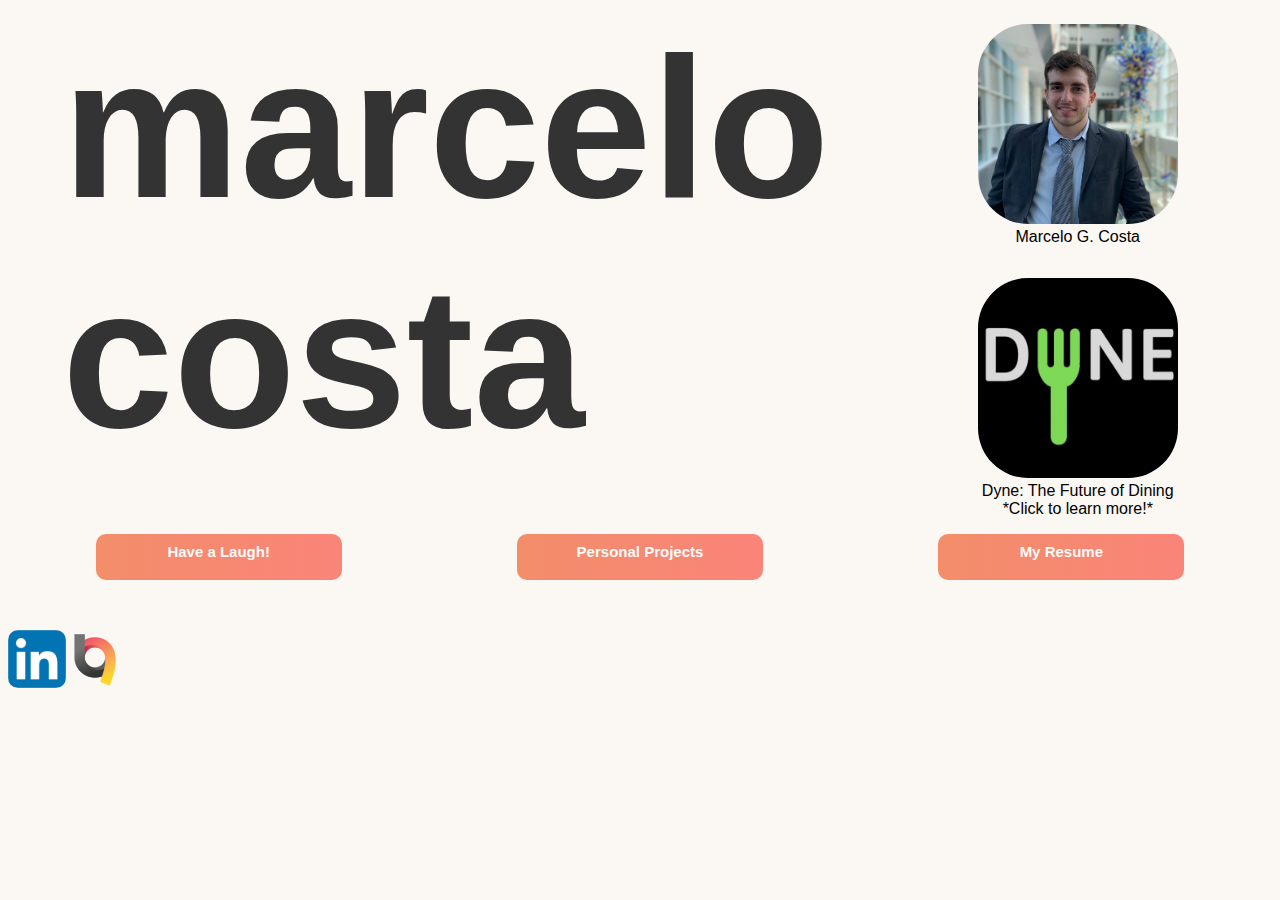
<file: index.html>
<!DOCTYPE html>
<html lang"en">
  <head>
    <meta charset="utf-8">
    <title>marcelo costa</title>
    <link rel="stylesheet" type="text/css" href="index.css" />
    <script src="index.js"></script>
  </head>
  <body>
  </body>
</html>

<div class="containers">
  <div class="header">
    <div class="name">
      <p1 class="h" style="font-weight: bolder;"> marcelo <br /> costa<b id="underscore">_</b></p1>
    </div>
    <div class="logos">
      <figure>
        <a href="https://www.linkedin.com/in/marcelo-costa-a672a414b/"><img src="headshot.png"></img></a>
        <figcaption style="color:black; text-align:center">Marcelo G. Costa</figcaption>
      </figure>
    <figure class="logos">
      <a href="https://devpost.com/software/dyne-cnild7"><img class="dyne" src="DyneLogo.png"> </img> </a>
      <figcaption style="color:black; text-align:center">Dyne: The Future of Dining<br /> *Click to learn more!*</figcaption>
    </figure>
  </div>
  </div>
  <div class="c1">
    <STYLE>A {text-decoration: none;} </STYLE> <a style="color:#fdfaf8; display:inline-block; width: 200px; height: 28px; text-align: center" href="joke">Have a Laugh!</a>
    <STYLE>A {text-decoration: none;} </STYLE> <a style="color:#fdfaf8; display:inline-block; width: 200px; height: 28px; text-align: center" href="https://github.com/Marto37?tab=repositories">Personal Projects</a> 
    <STYLE>A {text-decoration: none;} </STYLE> <a style="color:#fdfaf8; display:inline-block; width: 200px; height: 28px; text-align: center" href="CostaMarceloG.Resume.pdf">My Resume</a>
  </div>
  <a href="https://www.linkedin.com/in/marcelo-costa-a672a414b/"><img class="linkedin" src="linkedin.png"> </img></a>
  <a href="https://bitsofgood.org/"><img class="bog" src="bog.png"> </img></a>
</div>
</file>
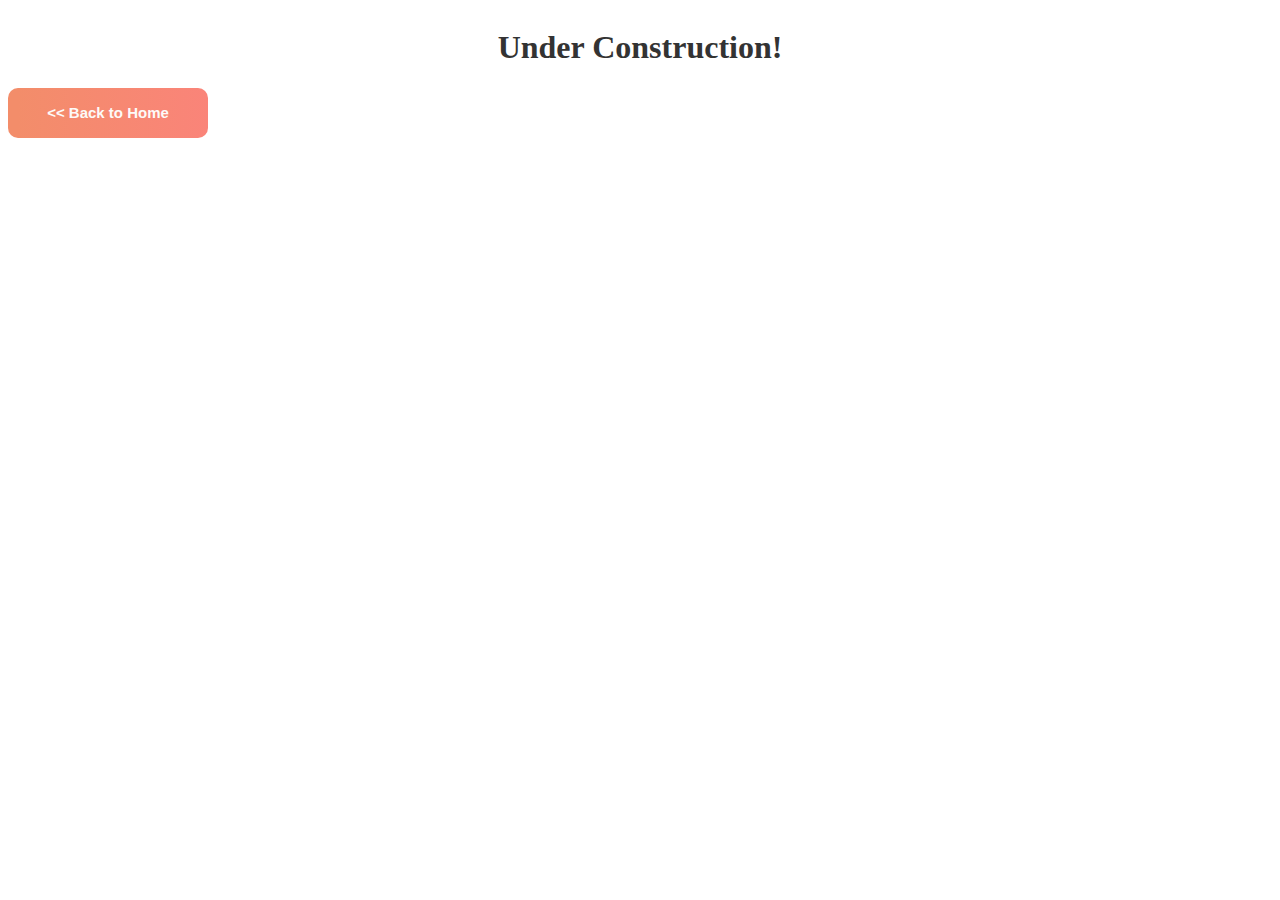
<file: construction.html>
<!DOCTYPE html>
<html lang"en">
  <head>
    <meta charset="utf-8">
    <title>marcelo costa</title>
    <link rel="stylesheet" type="text/css" href="construction.css" />
  </head>
  <body>
  </body>
</html>

<div class="page">
    <div class="containers">
        <h1 class="h"> Under Construction!</b></h1>
    </div>

    <div class="backButtonContainer">
        <button id="backButton"><STYLE>A {text-decoration: none;} </STYLE> <a style="color:#fdfaf8" href="index"> << Back to Home </a> </button>
    </div>
</div>
</file>
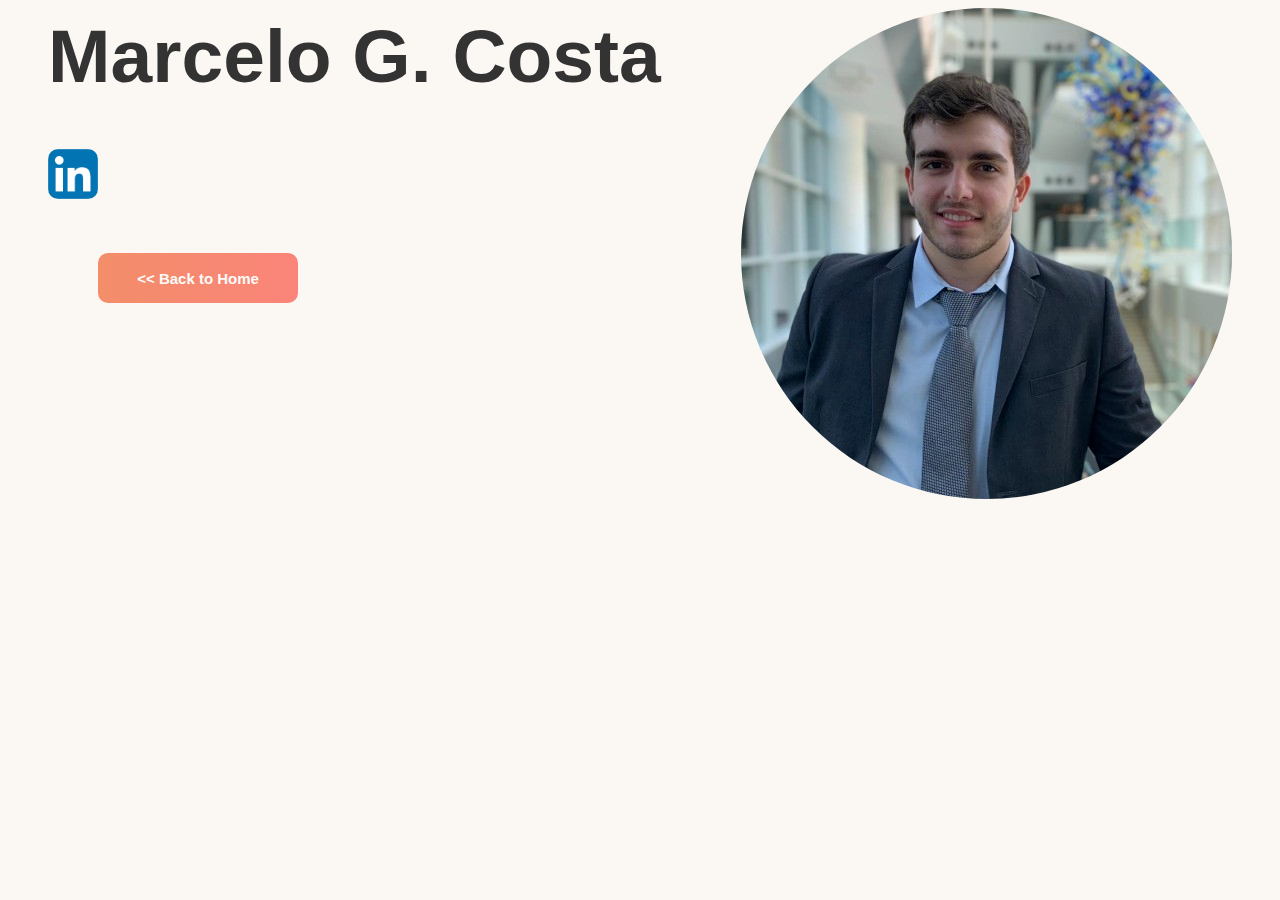
<file: contact.html>
<!DOCTYPE html>
<html lang"en">
  <head>
    <meta charset="utf-8">
    <title>contact</title>
    <link rel="stylesheet" type="text/css" href="contact.css" />
  </head>
  <body>
  </body>
</html>

<div class="containers">
    <div class="header">
        <h1 class="h"> Marcelo G. Costa </h1>
        <div class="logos">
            <a href="https://www.linkedin.com/in/marcelo-costa-a672a414b/"><img class="linkedin" src="linkedin.png"> </img> </a>
        </div>
        <div class="backButtonContainer">
            <button id="backButton"><STYLE>A {text-decoration: none;} </STYLE> <a style="color:#fdfaf8" href="index"> << Back to Home </a> </button>
        </div>
    </div>
    <div class="c1">
        <img src="headshot.png"></img>
    </div>
  </div>
</file>
<file: index.css>
html {
    background-color: #fbf7f3;
    color: #e0e0e0;
    font-family: "Trebuchet MS", Helvetica, sans-serif;
  }

  .header {
    display: flex;
    flex-direction: row;
    justify-content: space-around;
  }

  .logos {
    display: flex;
    flex-direction: column;
    align-items: center;
    justify-content: flex-start;
  }

  .linkedin {
    height: 58px;
    width: 58px;
    border-radius: 10px;
  }

  .bog {
    height: 58px;
    width: 49px;
    border-radius: 10px;
  }

  .name {
    display: flex;
    flex-direction: column;
    justify-content: flex-start;
  }

  .logos > figure > img {
    height: 200px;
    width: 200px;
    border-radius: 50px;
    align-self: center;
  }
  .logos > figure > a >img {
    height: 200px;
    width: 200px;
    border-radius: 50px;
    align-self: center;
  }

  .c1 {
    display:flex;
    flex-direction:row;
    justify-content: space-around;
  }

  .containers > .header > .name > a > img {
    align-self: flex-start;
  }
  .c1 > a {
      background:linear-gradient(to right, #f38d6a 5%, #fa8479 100%);
      background-color: #fa8479;
      border:none;
      cursor:pointer;
      color:#b5b5b5;
      font: Verdana;
      font-size:15px;
      padding:9px 23px;
      text-decoration:none;
      outline: none;
      border-radius: 10px;
      height: 50px;
      width: 200px;
      font-weight: bold;
    margin-bottom: 50px;
  }
  
  .h {
    margin-top:5px;
    color:#333333;
    font-size:200px;
  }


.c1 > a:active {
  position:relative;
  top:2px;
}
</file>
<file: construction.css>
.page {
    display: flex;
    justify-content: space-between;
    flex-direction: column;
}

.containers {
    color:#333333;
    display:flex;
    align-content: center;
    justify-content: space-around;
}

.backButtonContainer > button {
    background:linear-gradient(to right, #f38d6a 5%, #fa8479 100%);
    background-color: #fa8479;
    border:none;
    cursor:pointer;
    color:#b5b5b5;
    font: Verdana;
    font-size:15px;
    padding:9px 23px;
    text-decoration:none;
    outline: none;
    border-radius: 10px;
    height: 50px;
    width: 200px;
    font-weight: bold;
  margin-bottom: 75px;
}

.backButtonContainer > button:active {
  position:relative;
  top:2px;
}
</file>
<file: contact.css>
html {
    background-color: #fbf7f3;
    color: #e0e0e0;
    font-family: "Trebuchet MS", Helvetica, sans-serif;
  }


  .containers {
    display: flex;
    flex-direction: row;
    justify-content: space-around;
  }
  .header {
    display: flex;
    flex-direction: column;
  }

  .logos {
    align-self: flex-start;
  }

  .c1 > img {
    align-self: center;
    border-radius: 300px;
  }

  .c1 {
    display:flex;
    flex-direction:row;
    justify-content: space-around;
  }

  .c1 > button {
      background:linear-gradient(to right, #f38d6a 5%, #fa8479 100%);
      background-color: #fa8479;
      border:none;
      cursor:pointer;
      color:#b5b5b5;
      font: Verdana;
      font-size:15px;
      padding:9px 23px;
      text-decoration:none;
      outline: none;
      border-radius: 10px;
      height: 50px;
      width: 200px;
      font-weight: bold;
    margin-bottom: 75px;
  }
  
  .h {
    margin-top:5px;
    color:#333333;
    font-size:75px;
  }

  .linkedin {
    height: 50px;
    width: 50px;
    border-radius: 10px;
  }

  .backButtonContainer {
    margin-top: 50px;
    margin-left: 50px;
  }
  .backButtonContainer > button {
    background:linear-gradient(to right, #f38d6a 5%, #fa8479 100%);
    background-color: #fa8479;
    border:none;
    cursor:pointer;
    color:#b5b5b5;
    font: Verdana;
    font-size:15px;
    padding:9px 23px;
    text-decoration:none;
    outline: none;
    border-radius: 10px;
    height: 50px;
    width: 200px;
    font-weight: bold;
  margin-bottom: 75px;
}

.backButtonContainer > button:active {
  position:relative;
  top:2px;
}
</file>
